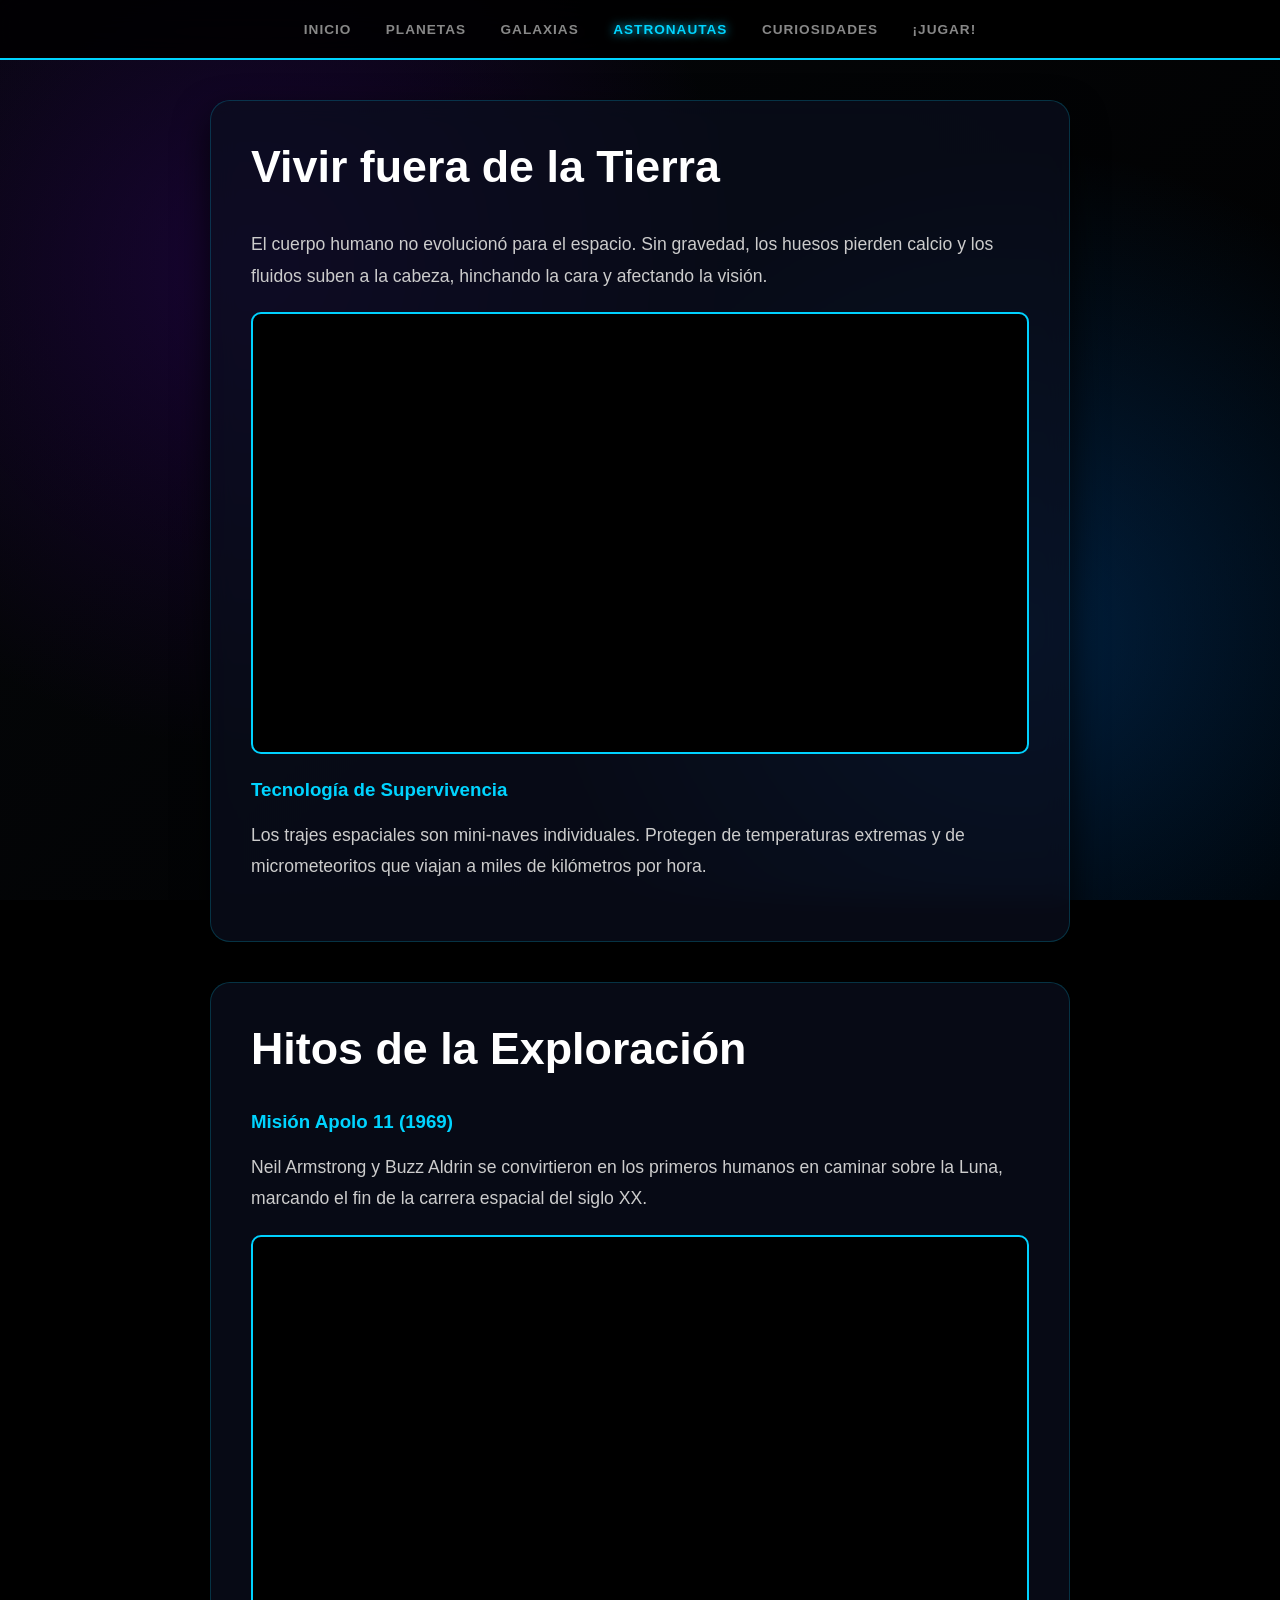
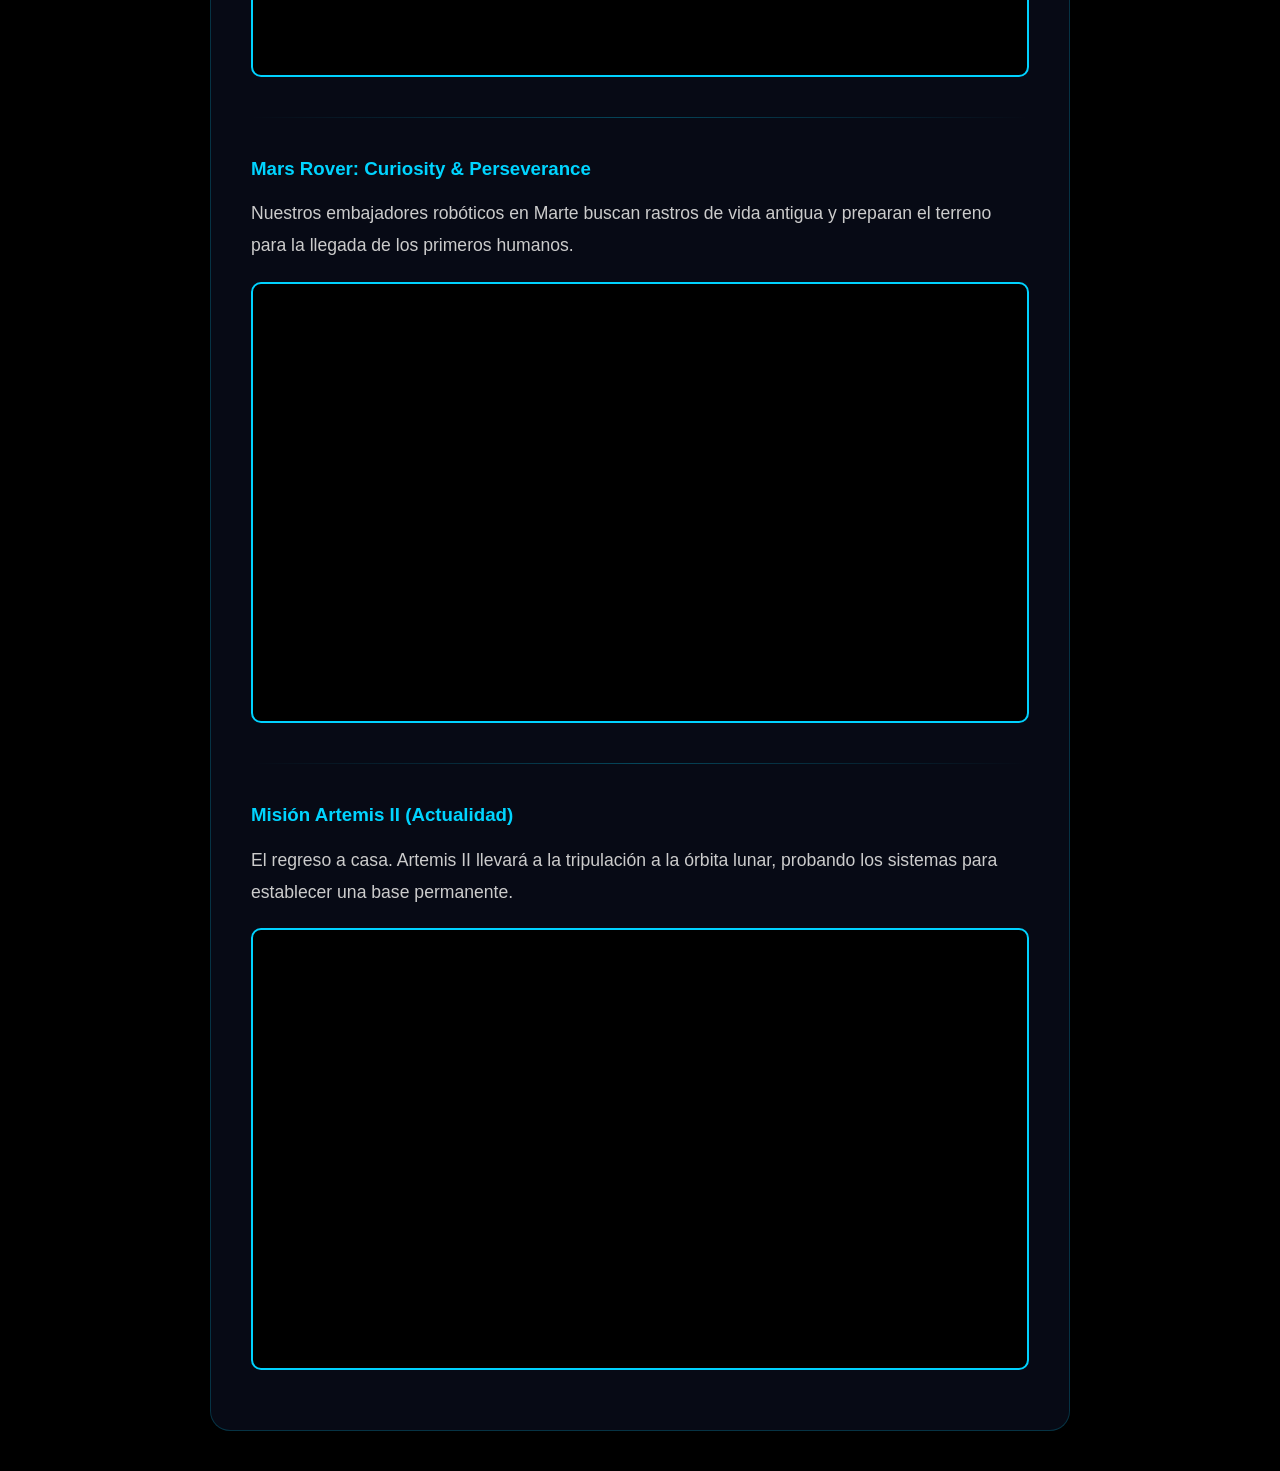
<file: astronautas.html>
<!DOCTYPE html>
<html lang="es">
<head>
    <meta charset="UTF-8">
    <meta name="viewport" content="width=device-width, initial-scale=1.0">
    <title>Astronautas | Cosmos</title>
    <link rel="stylesheet" href="style.css">
</head>
<body>

    <header>
        <nav>
            <a href="index.html">Inicio</a>
            <a href="planetas.html">Planetas</a>
            <a href="galaxias.html">Galaxias</a>
            <a href="astronautas.html" class="active">Astronautas</a>
            <a href="curiosidades.html">Curiosidades</a>
            <a href="juego.html">¡Jugar!</a> 
        </nav>
    </header>

    <main class="container">
        <section class="card">
            <h1>Vivir fuera de la Tierra</h1>
            <p>El cuerpo humano no evolucionó para el espacio. Sin gravedad, los huesos pierden calcio y los fluidos suben a la cabeza, hinchando la cara y afectando la visión.</p>
            
            <div class="video-container">
                <iframe src="https://www.youtube.com/embed/0JU4z-iLmGQ" frameborder="0" allowfullscreen></iframe>
            </div>
            
            <h3>Tecnología de Supervivencia</h3>
            <p>Los trajes espaciales son mini-naves individuales. Protegen de temperaturas extremas y de micrometeoritos que viajan a miles de kilómetros por hora.</p>
        </section>

        <section class="card">
            <h1>Hitos de la Exploración</h1>
            
            <div class="mision">
                <h3>Misión Apolo 11 (1969)</h3>
                <p>Neil Armstrong y Buzz Aldrin se convirtieron en los primeros humanos en caminar sobre la Luna, marcando el fin de la carrera espacial del siglo XX.</p>
                <div class="video-container">
                    <iframe src="https://www.youtube.com/embed/16AhQaStWxg" frameborder="0" allowfullscreen></iframe>
                </div>
            </div>

            <hr class="divisor">

            <div class="mision">
                <h3>Mars Rover: Curiosity & Perseverance</h3>
                <p>Nuestros embajadores robóticos en Marte buscan rastros de vida antigua y preparan el terreno para la llegada de los primeros humanos.</p>
                <div class="video-container">
                    <iframe src="https://www.youtube.com/embed/EZAl3dvIw5k" frameborder="0" allowfullscreen></iframe>
                </div>
            </div>

            <hr class="divisor">

            <div class="mision">
                <h3>Misión Artemis II (Actualidad)</h3>
                <p>El regreso a casa. Artemis II llevará a la tripulación a la órbita lunar, probando los sistemas para establecer una base permanente.</p>
                <div class="video-container">
                    <iframe src="https://www.youtube.com/embed/rQaLfzejE8A" frameborder="0" allowfullscreen></iframe>
                </div>
            </div>
        </section>
    </main>

    <script src="script.js"></script>
</body>
</html>
</file>
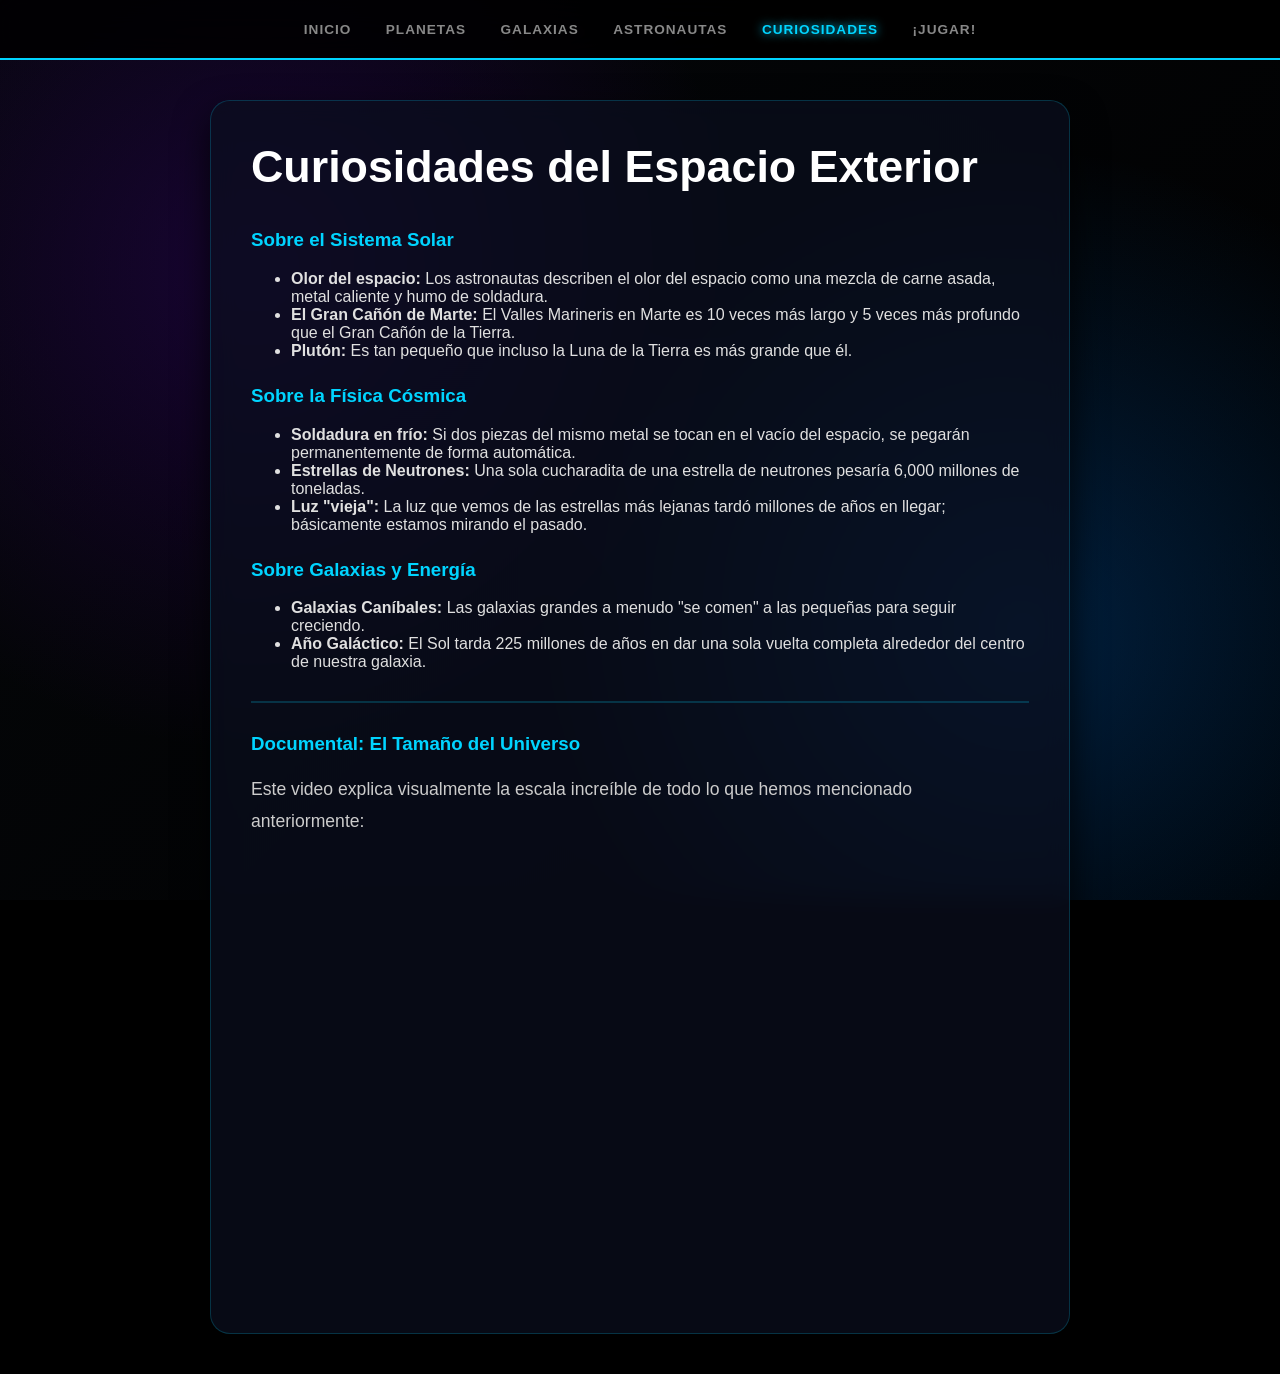
<file: curiosidades.html>
<!DOCTYPE html>
<html lang="es">
<head>
    <meta charset="UTF-8">
    <meta name="viewport" content="width=device-width, initial-scale=1.0">
    <title>Cosmos | Datos Fascinantes</title>
    <link rel="stylesheet" href="style.css">
</head>
<body>
    <header>
        <nav>
            <a href="index.html">Inicio</a>
            <a href="planetas.html">Planetas</a>
            <a href="galaxias.html">Galaxias</a>
            <a href="astronautas.html">Astronautas</a>
            <a href="curiosidades.html" class="active">Curiosidades</a>
            <a href="juego.html">¡Jugar!</a>
        </nav>
    </header>

    <main class="container">
        <section class="card">
            <h1>Curiosidades del Espacio Exterior</h1>
            
            <div class="info-grid">
                <h3>Sobre el Sistema Solar</h3>
                <ul>
                    <li><strong>Olor del espacio:</strong> Los astronautas describen el olor del espacio como una mezcla de carne asada, metal caliente y humo de soldadura.</li>
                    <li><strong>El Gran Cañón de Marte:</strong> El Valles Marineris en Marte es 10 veces más largo y 5 veces más profundo que el Gran Cañón de la Tierra.</li>
                    <li><strong>Plutón:</strong> Es tan pequeño que incluso la Luna de la Tierra es más grande que él.</li>
                </ul>

                <h3>Sobre la Física Cósmica</h3>
                <ul>
                    <li><strong>Soldadura en frío:</strong> Si dos piezas del mismo metal se tocan en el vacío del espacio, se pegarán permanentemente de forma automática.</li>
                    <li><strong>Estrellas de Neutrones:</strong> Una sola cucharadita de una estrella de neutrones pesaría 6,000 millones de toneladas.</li>
                    <li><strong>Luz "vieja":</strong> La luz que vemos de las estrellas más lejanas tardó millones de años en llegar; básicamente estamos mirando el pasado.</li>
                </ul>

                <h3>Sobre Galaxias y Energía</h3>
                <ul>
                    <li><strong>Galaxias Caníbales:</strong> Las galaxias grandes a menudo "se comen" a las pequeñas para seguir creciendo.</li>
                    <li><strong>Año Galáctico:</strong> El Sol tarda 225 millones de años en dar una sola vuelta completa alrededor del centro de nuestra galaxia.</li>
                </ul>
            </div>

            <hr style="border: 1px solid rgba(0,212,255,0.2); margin: 30px 0;">
            
            <h3>Documental: El Tamaño del Universo</h3>
            <p>Este video explica visualmente la escala increíble de todo lo que hemos mencionado anteriormente:</p>
            <div style="position: relative; padding-bottom: 56.25%; height: 0; overflow: hidden;">
                <iframe 
                    style="position: absolute; top: 0; left: 0; width: 100%; height: 100%; border-radius: 10px;"
                    src="https://www.youtube.com/embed/i93Z7zljQ7I" 
                    title="Escala del Universo" 
                    frameborder="0" 
                    allow="accelerometer; autoplay; clipboard-write; encrypted-media; gyroscope; picture-in-picture" 
                    allowfullscreen>
                </iframe>
            </div>
        </section>
    </main>

    <script src="script.js"></script>
</body>
</html>
</file>
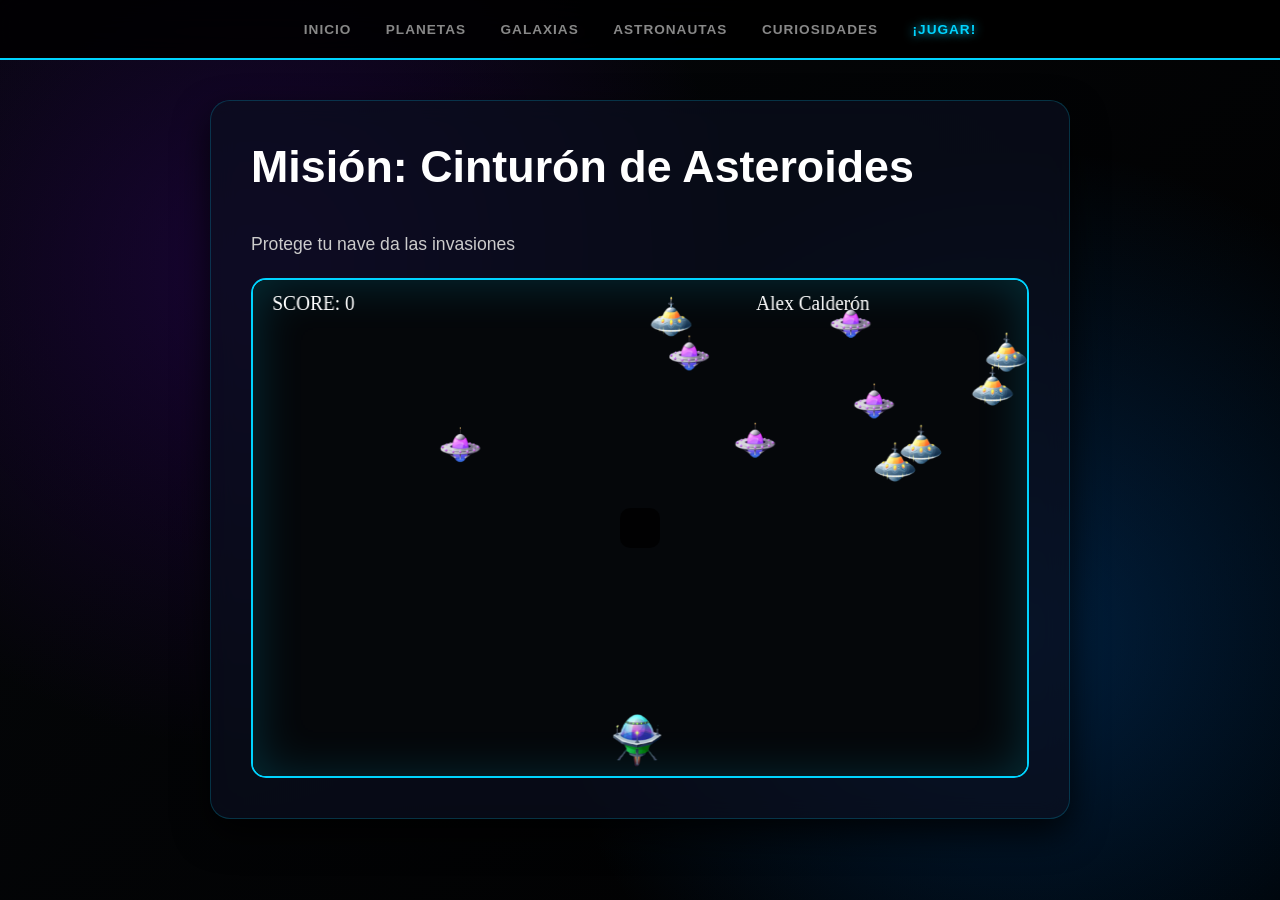
<file: juego.html>
<!DOCTYPE html>
<html lang="es">
<head>
    <meta charset="UTF-8">
    <meta name="viewport" content="width=device-width, initial-scale=1.0">
    <title>Cosmos | Misión de Supervivencia</title>
    <link rel="stylesheet" href="style.css">
    <style>
        #game-container {
            position: relative;
            width: 100%;
            height: 500px;
            background: #000;
            border: 2px solid #00d4ff;
            border-radius: 15px;
            overflow: hidden;
            cursor: none; /* Escondemos el cursor para usar la nave */
        }
        #gameCanvas { display: block; background: #05070a; }
        #score {
            position: absolute;
            top: 10px; left: 10px;
            color: #00d4ff;
            font-family: 'Courier New', Courier, monospace;
            font-size: 20px;
            font-weight: bold;
        }
        .game-overlay {
            position: absolute;
            top: 50%; left: 50%;
            transform: translate(-50%, -50%);
            text-align: center;
            background: rgba(0,0,0,0.8);
            padding: 20px;
            border-radius: 10px;
            display: none;
        }
        .btn-play {
            background: #00d4ff;
            border: none;
            padding: 10px 20px;
            color: black;
            font-weight: bold;
            cursor: pointer;
            border-radius: 5px;
        }
    </style>
</head>
<body>
    <header>
        <nav>
            <a href="index.html">Inicio</a>
            <a href="planetas.html">Planetas</a>
            <a href="galaxias.html">Galaxias</a>
            <a href="astronautas.html">Astronautas</a>
            <a href="curiosidades.html">Curiosidades</a>
            <a href="juego.html" class="active">¡Jugar!</a>
        </nav>
    </header>

    <main class="container">
        <section class="card">
            <h1>Misión: Cinturón de Asteroides</h1>
            <p>Protege tu nave da las invasiones</p>
            
            <div id="game-container">
                <canvas id="gameCanvas"></canvas>
                
                
                <div id="start-screen" class="game-overlay" style="display: block;">
                </div>
            </div>
        </section>
    </main>

    <script src="game.js"></script> <script src="script.js"></script> </body>
</html>
</file>
<file: style.css>
/* 1. CONFIGURACIÓN GENERAL Y FUENTES */
* { 
    box-sizing: border-box; 
    transition: transform 0.3s ease, border-color 0.3s ease; 
}

body {
    margin: 0;
    font-family: 'Segoe UI', Arial, sans-serif;
    background: #000;
    /* Fondo de nebulosa dinámico */
    background-image: 
        radial-gradient(circle at 20% 30%, rgba(70, 0, 150, 0.3) 0%, transparent 40%),
        radial-gradient(circle at 80% 70%, rgba(0, 100, 200, 0.3) 0%, transparent 40%),
        linear-gradient(135deg, #05070a 0%, #000000 100%);
    background-attachment: fixed;
    color: #e0e0e0;
    overflow-x: hidden;
}

/* Efecto de polvo estelar animado */
body::after {
    content: "";
    position: fixed;
    top: 0; left: 0; width: 100%; height: 100%;
    background: url('https://www.transparenttextures.com/patterns/stardust.png');
    opacity: 0.4;
    z-index: -1;
    animation: backgroundMove 120s linear infinite;
}

@keyframes backgroundMove {
    from { background-position: 0 0; }
    to { background-position: 1000px 1000px; }
}

/* 2. NAVEGACIÓN */
header {
    background: rgba(0, 0, 0, 0.85);
    padding: 20px;
    position: sticky;
    top: 0;
    backdrop-filter: blur(15px);
    border-bottom: 2px solid #00d4ff;
    z-index: 1000;
    text-align: center;
}

nav a {
    color: #888;
    text-decoration: none;
    font-weight: bold;
    text-transform: uppercase;
    font-size: 0.85rem;
    margin: 0 15px;
    letter-spacing: 1px;
}

nav a:hover, nav a.active {
    color: #00d4ff;
    text-shadow: 0 0 10px #00d4ff;
}

/* 3. CONTENEDORES Y TARJETAS */
.container {
    max-width: 900px;
    margin: 40px auto;
    padding: 0 20px;
}

.card {
    background: rgba(10, 15, 30, 0.7);
    backdrop-filter: blur(12px);
    border: 1px solid rgba(0, 212, 255, 0.2);
    border-radius: 20px;
    padding: 40px;
    margin-bottom: 40px;
    box-shadow: 0 15px 35px rgba(0,0,0,0.8);
}

.card:hover {
    border-color: #00d4ff;
    box-shadow: 0 0 30px rgba(0, 212, 255, 0.2);
}

h1 { color: #fff; font-size: 2.8rem; margin-top: 0; }
h3 { color: #00d4ff; margin-top: 25px; }
p { font-size: 1.1rem; line-height: 1.8; color: #ccc; }

img {
    width: 100%;
    border-radius: 15px;
    margin: 20px 0;
    border: 1px solid rgba(255,255,255,0.1);
}

/* --- NUEVO: ESTILO PARA LAS MISIONES (Apolo, Artemis, etc) --- */
.mision {
    margin-top: 30px;
    text-align: left;
}

.mision img {
    height: 350px;
    object-fit: cover; /* Evita que la imagen se estire feo */
    border: 2px solid #00d4ff;
    box-shadow: 0 0 15px rgba(0, 212, 255, 0.3);
}

.divisor {
    border: 0;
    height: 1px;
    background: linear-gradient(to right, transparent, #00d4ff, transparent);
    margin: 40px 0;
    opacity: 0.3;
}
.video-container {
    position: relative;
    padding-bottom: 56.25%; /* Relación de aspecto 16:9 */
    height: 0;
    overflow: hidden;
    max-width: 100%;
    background: #000;
    margin: 20px 0;
    border-radius: 10px;
    border: 2px solid #00d2ff; /* Borde de neón para combinar */
}

.video-container iframe {
    position: absolute;
    top: 0;
    left: 0;
    width: 100%;
    height: 100%;
}
/* 4. EFECTOS DEL CURSOR */
.star-trail {
    position: absolute;
    width: 4px; height: 4px;
    background: #00d4ff;
    border-radius: 50%;
    pointer-events: none;
    box-shadow: 0 0 10px #00d4ff;
    animation: fadeOut 0.8s forwards;
    z-index: 9999;
}

@keyframes fadeOut {
    to { opacity: 0; transform: scale(5); }
}

/* 5. EL JUEGO */
#gameCanvas {
    display: block;
    width: 100%;
    height: 500px;
    background: radial-gradient(circle, #0a0f1e 0%, #000 100%);
    box-shadow: inset 0 0 50px rgba(0, 212, 255, 0.2);
    border-radius: 10px;
}

#count {
    font-weight: bold;
    color: #fff;
    text-shadow: 0 0 5px #00d4ff;
}
</file>
